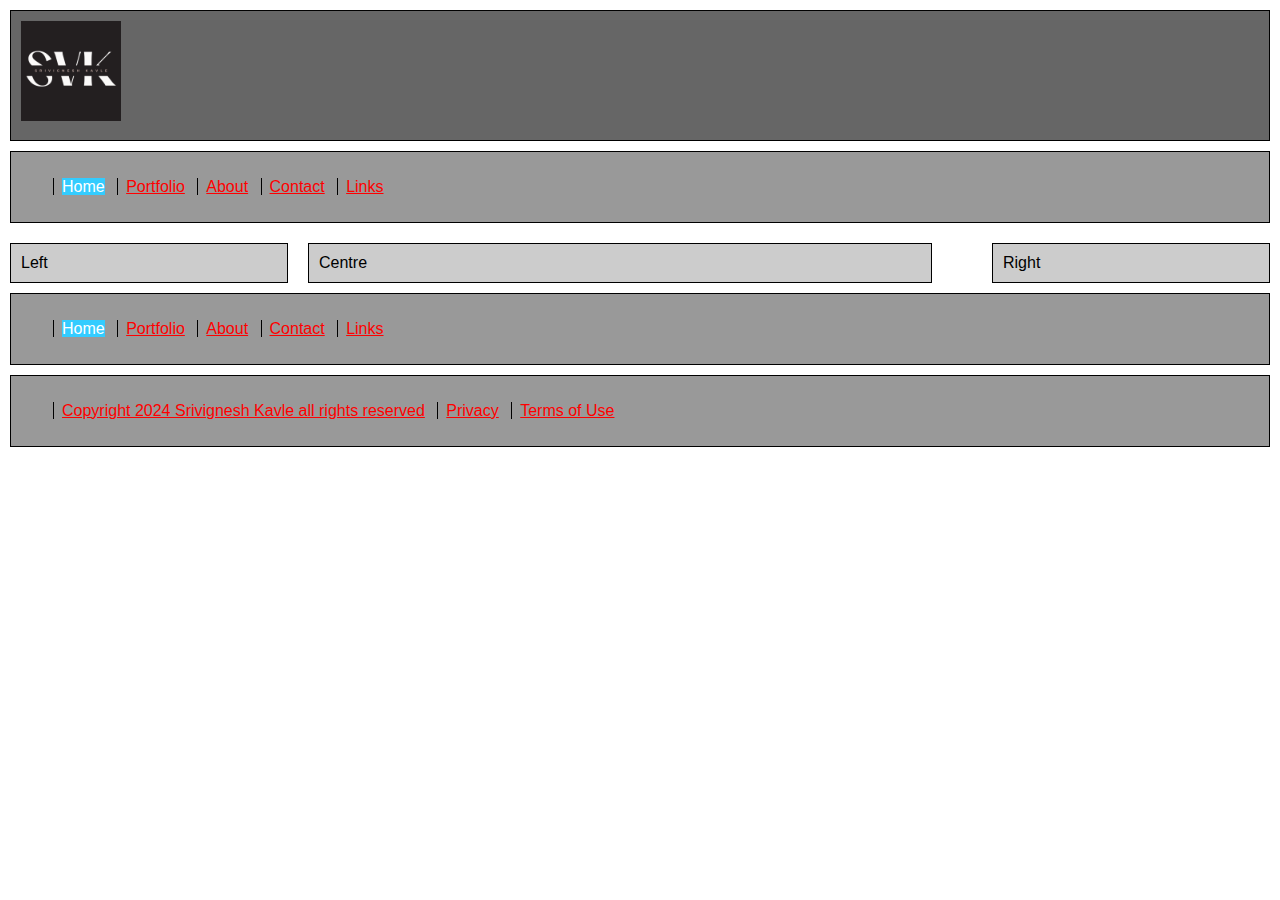
<file: index.html>
<!DOCTYPE html>
<html lang="en">
<head>
    <meta charset="UTF-8">
    <title>Srivignesh Kavle's Web Site | Homepage</title>
    <link rel="stylesheet" type="text/css" href="css/style.css">
</head>
<body>
    <div class="box">
        <span class="logo"><a href="index.html"><img src="img/logo-dark.png" alt="logo" title="Srivignesh Kavle"></a></span>
    </div>
    <div class="nav">
        <ul class="navlist">
            <li><span class="deadnav">Home</span></li> 
			<li><a href="portfolio.html">Portfolio</a></li> 
			<li><a href="about.html">About</a></li> 
			<li><a href="contact.html">Contact</a></li> 
			<li><a href="links.html">Links</a></li> 
        </ul>
    </div>
    <div class="left">Left</div>
	<div class="centre">Centre</div>
	<div class="right">Right</div>
    <div class="lower_nav">
        <ul class="navlist">
            <li><span class="deadnav">Home</span></li> 
			<li><a href="portfolio.html">Portfolio</a></li> 
			<li><a href="about.html">About</a></li> 
			<li><a href="contact.html">Contact</a></li> 
			<li><a href="links.html">Links</a></li> 
        </ul>
    </div>
    <div class="legal"> 
        <ul class="navlist">
            <li><a href="copyright.html">Copyright 2024 Srivignesh Kavle all rights reserved</a></li>
            <li> <a href="privacy.html">Privacy</a></li>
            <li><a href="terms.html">Terms of Use</a></li>
        </ul> 
    </div>

</body>
</html>
</file>
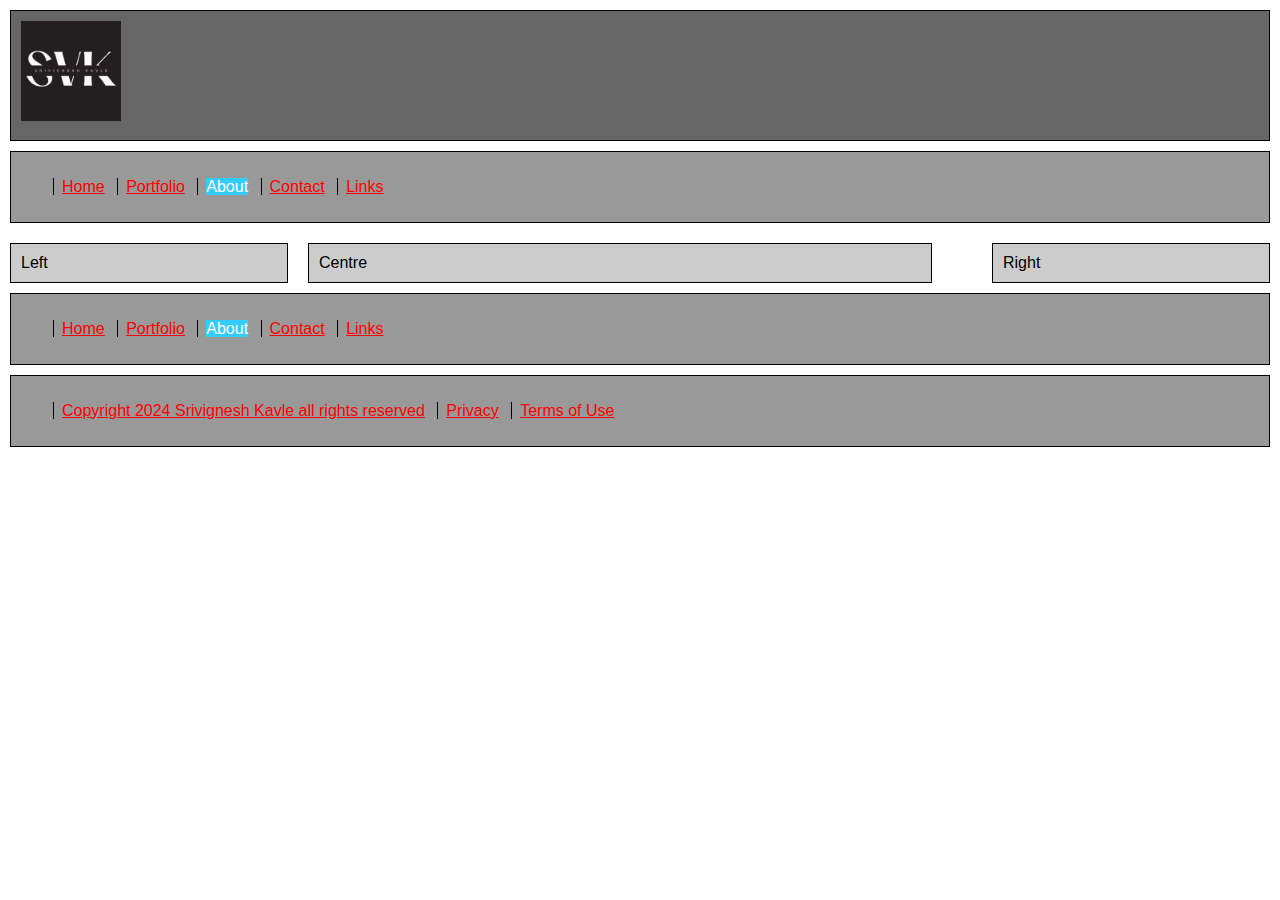
<file: about.html>
<!DOCTYPE html>
<html lang="en">
<head>
    <meta charset="UTF-8">
    <title>Srivignesh Kavle's Web Site | About</title>
    <link rel="stylesheet" type="text/css" href="css/style.css">
</head>
<body>
    <div class="box">
        <span class="logo"><a href="index.html"><img src="img/logo-dark.png" alt="logo" title="Srivignesh Kavle"></a></span>
    </div>
    <div class="nav">
        <ul class="navlist">
            <li><a href="index.html">Home</a></li> 
			<li><a href="portfolio.html">Portfolio</a></li> 
			<li><span class="deadnav">About</span></li> 
			<li><a href="contact.html">Contact</a></li> 
			<li><a href="links.html">Links</a></li> 
        </ul>
    </div>
    <div class="left">Left</div>
	<div class="centre">Centre</div>
	<div class="right">Right</div>
    <div class="lower_nav">
        <ul class="navlist">
            <li><a href="index.html">Home</a></li> 
			<li><a href="portfolio.html">Portfolio</a></li> 
			<li><span class="deadnav">About</span></li> 
			<li><a href="contact.html">Contact</a></li> 
			<li><a href="links.html">Links</a></li> 
        </ul>
    </div>
    <div class="legal"> 
        <ul class="navlist">
            <li><a href="copyright.html">Copyright 2024 Srivignesh Kavle all rights reserved</a></li>
            <li> <a href="privacy.html">Privacy</a></li>
            <li><a href="terms.html">Terms of Use</a></li>
        </ul> 
    </div>

</body>
</html>
</file>
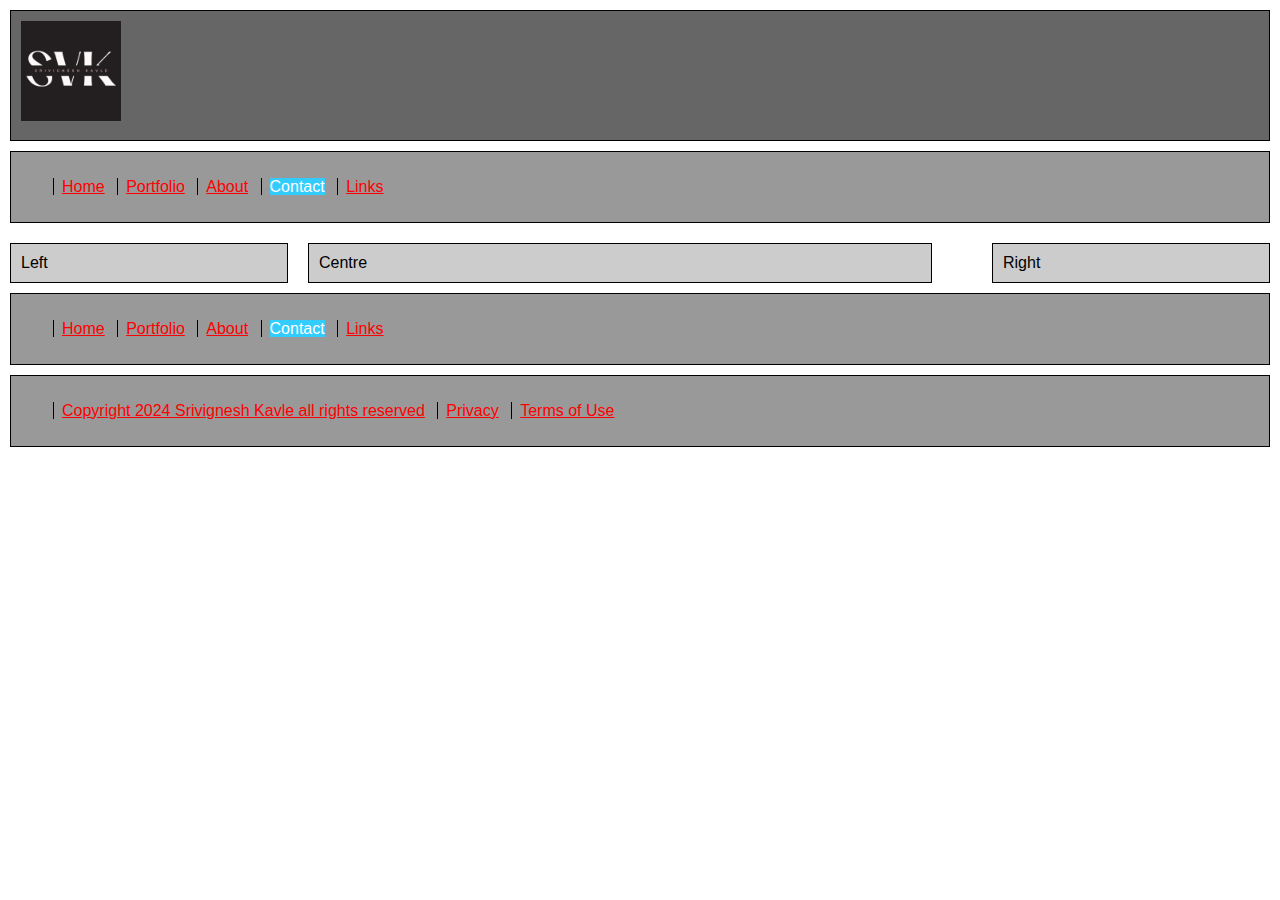
<file: contact.html>
<!DOCTYPE html>
<html lang="en">
<head>
    <meta charset="UTF-8">
    <title>Srivignesh Kavle's Web Site | Contact</title>
    <link rel="stylesheet" type="text/css" href="css/style.css">
</head>
<body>
    <div class="box">
        <span class="logo"><a href="index.html"><img src="img/logo-dark.png" alt="logo" title="Srivignesh Kavle"></a></span>
    </div>
    <div class="nav">
        <ul class="navlist">
            <li><a href="index.html">Home</a></li> 
			<li><a href="portfolio.html">Portfolio</a></li> 
			<li><a href="about.html">About</a></li> 
			<li><span class="deadnav">Contact</span></li> 
			<li><a href="links.html">Links</a></li> 
        </ul>
    </div>
    <div class="left">Left</div>
	<div class="centre">Centre</div>
	<div class="right">Right</div>
    <div class="lower_nav">
        <ul class="navlist">
            <li><a href="index.html">Home</a></li> 
			<li><a href="portfolio.html">Portfolio</a></li> 
			<li><a href="about.html">About</a></li> 
			<li><span class="deadnav">Contact</span></li> 
			<li><a href="links.html">Links</a></li> 
        </ul>
    </div>
    <div class="legal"> 
        <ul class="navlist">
            <li><a href="copyright.html">Copyright 2024 Srivignesh Kavle all rights reserved</a></li>
            <li> <a href="privacy.html">Privacy</a></li>
            <li><a href="terms.html">Terms of Use</a></li>
        </ul> 
    </div>

</body>
</html>
</file>
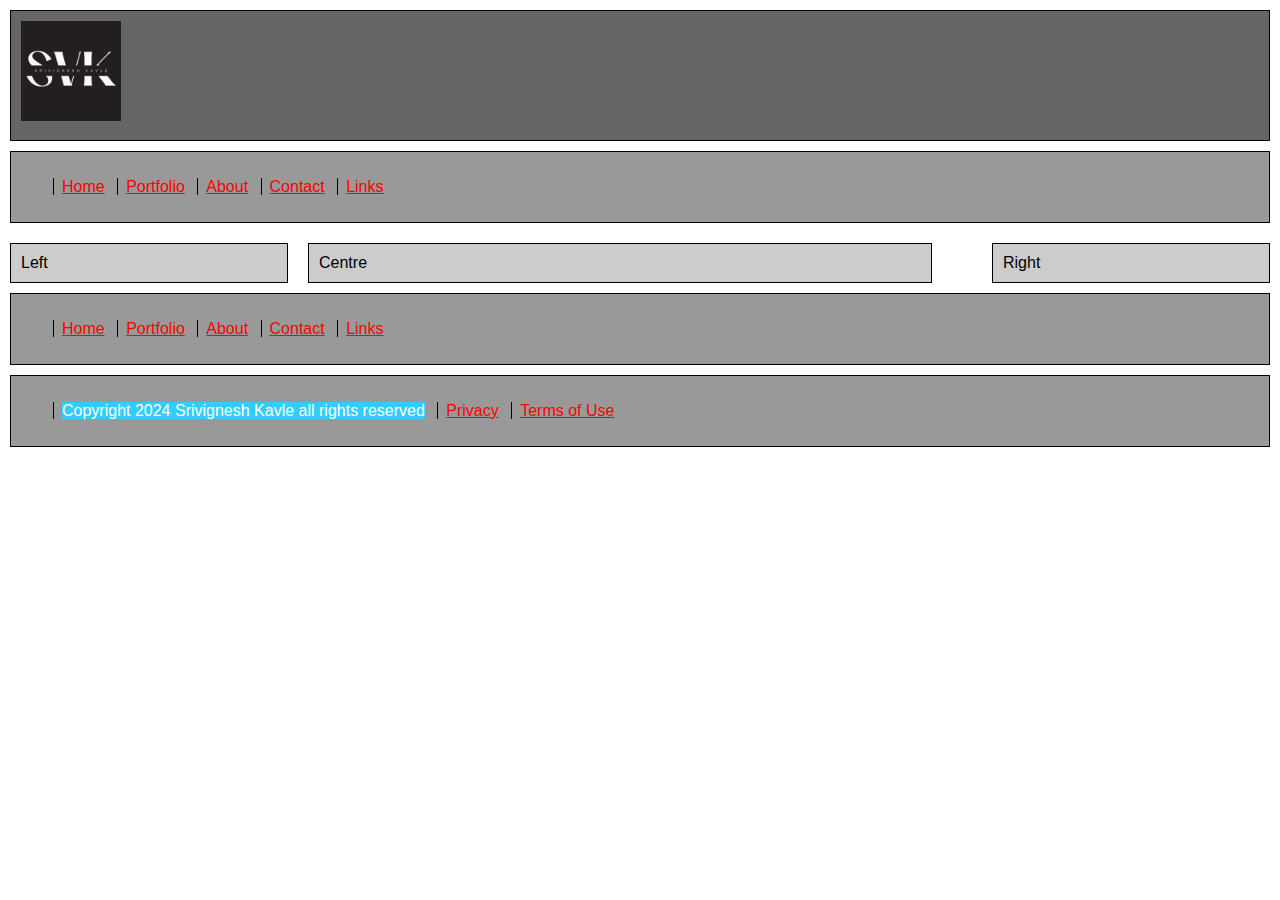
<file: copyright.html>
<!DOCTYPE html>
<html lang="en">
<head>
    <meta charset="UTF-8">
    <title>Srivignesh Kavle's Web Site | Copyright</title>
    <link rel="stylesheet" type="text/css" href="css/style.css">
</head>
<body>
    <div class="box">
        <span class="logo"><a href="index.html"><img src="img/logo-dark.png" alt="logo" title="Srivignesh Kavle"></a></span>
    </div>
    <div class="nav">
        <ul class="navlist">
            <li><a href="index.html">Home</a></li> 
			<li><a href="portfolio.html">Portfolio</a></li> 
			<li><a href="about.html">About</a></li> 
			<li><a href="contact.html">Contact</a></li> 
			<li><a href="links.html">Links</a></li> 
        </ul>
    </div>
    <div class="left">Left</div>
	<div class="centre">Centre</div>
	<div class="right">Right</div>
    <div class="lower_nav">
        <ul class="navlist">
            <li><a href="index.html">Home</a></li> 
			<li><a href="portfolio.html">Portfolio</a></li> 
			<li><a href="about.html">About</a></li> 
			<li><a href="contact.html">Contact</a></li> 
			<li><a href="links.html">Links</a></li> 
        </ul>
    </div>
    <div class="legal"> 
        <ul class="navlist">
            <li><span class="deadnav">Copyright 2024 Srivignesh Kavle all rights reserved</span></li>
            <li> <a href="privacy.html">Privacy</a></li>
            <li><a href="terms.html">Terms of Use</a></li>
        </ul> 
    </div>

</body>
</html>
</file>
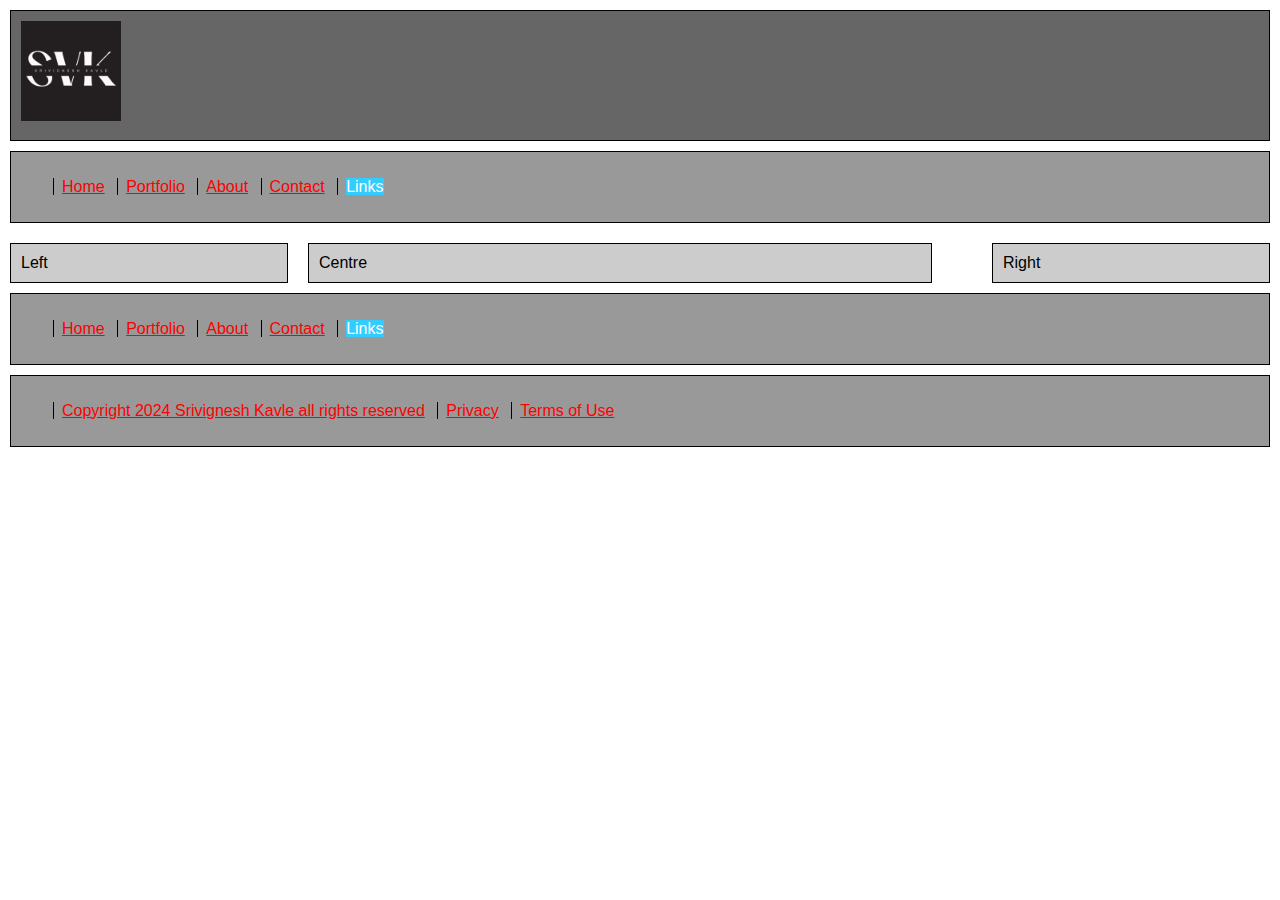
<file: links.html>
<!DOCTYPE html>
<html lang="en">
<head>
    <meta charset="UTF-8">
    <title>Srivignesh Kavle's Web Site | Links</title>
    <link rel="stylesheet" type="text/css" href="css/style.css">
</head>
<body>
    <div class="box">
        <span class="logo"><a href="index.html"><img src="img/logo-dark.png" alt="logo" title="Srivignesh Kavle"></a></span>
    </div>
    <div class="nav">
        <ul class="navlist">
            <li><a href="index.html">Home</a></li> 
			<li><a href="portfolio.html">Portfolio</a></li> 
			<li><a href="about.html">About</a></li> 
			<li><a href="contact.html">Contact</a></li> 
			<li><span class="deadnav">Links</span></li> 
        </ul>
    </div>
    <div class="left">Left</div>
	<div class="centre">Centre</div>
	<div class="right">Right</div>
    <div class="lower_nav">
        <ul class="navlist">
            <li><a href="index.html">Home</a></li> 
			<li><a href="portfolio.html">Portfolio</a></li> 
			<li><a href="about.html">About</a></li> 
			<li><a href="contact.html">Contact</a></li> 
			<li><span class="deadnav">Links</span></li> 
        </ul>
    </div>
    <div class="legal"> 
        <ul class="navlist">
            <li><a href="copyright.html">Copyright 2024 Srivignesh Kavle all rights reserved</a></li>
            <li> <a href="privacy.html">Privacy</a></li>
            <li><a href="terms.html">Terms of Use</a></li>
        </ul> 
    </div>

</body>
</html>
</file>
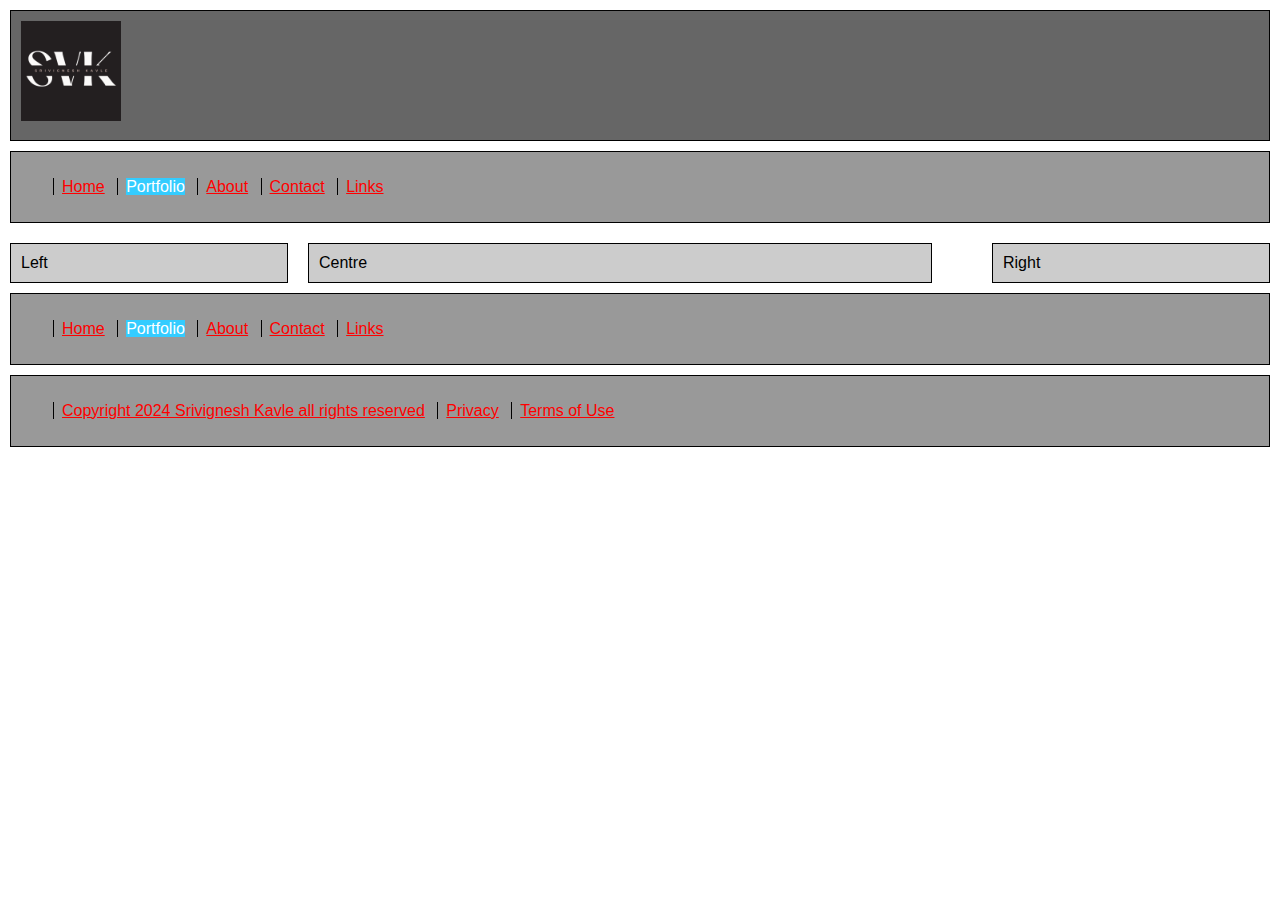
<file: portfolio.html>
<!DOCTYPE html>
<html lang="en">
<head>
    <meta charset="UTF-8">
    <title>Srivignesh Kavle's Web Site | Portfolio</title>
    <link rel="stylesheet" type="text/css" href="css/style.css">
</head>
<body>
    <div class="box">
        <span class="logo"><a href="index.html"><img src="img/logo-dark.png" alt="logo" title="Srivignesh Kavle"></a></span>
    </div>
    <div class="nav">
        <ul class="navlist">
            <li><a href="index.html">Home</a></li> 
			<li><span class="deadnav">Portfolio</span></li> 
			<li><a href="about.html">About</a></li> 
			<li><a href="contact.html">Contact</a></li> 
			<li><a href="links.html">Links</a></li> 
        </ul>
    </div>
    <div class="left">Left</div>
	<div class="centre">Centre</div>
	<div class="right">Right</div>
    <div class="lower_nav">
        <ul class="navlist">
            <li><a href="index.html">Home</a></li> 
			<li><span class="deadnav">Portfolio</span></li> 
			<li><a href="about.html">About</a></li> 
			<li><a href="contact.html">Contact</a></li> 
			<li><a href="links.html">Links</a></li> 
        </ul>
    </div>
    <div class="legal"> 
        <ul class="navlist">
            <li><a href="copyright.html">Copyright 2024 Srivignesh Kavle all rights reserved</a></li>
            <li> <a href="privacy.html">Privacy</a></li>
            <li><a href="terms.html">Terms of Use</a></li>
        </ul> 
    </div>

</body>
</html>
</file>
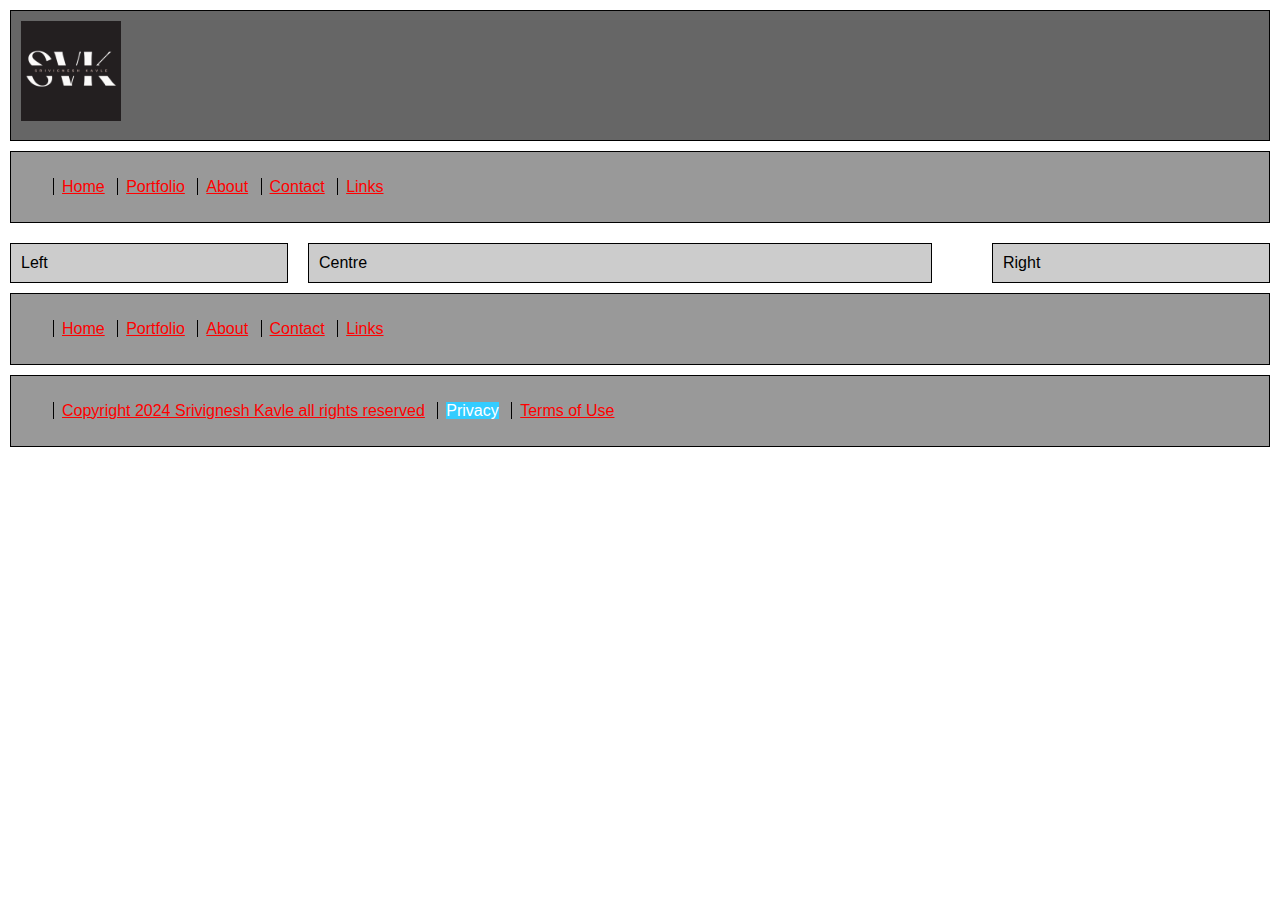
<file: privacy.html>
<!DOCTYPE html>
<html lang="en">
<head>
    <meta charset="UTF-8">
    <title>Srivignesh Kavle's Web Site | Privacy</title>
    <link rel="stylesheet" type="text/css" href="css/style.css">
</head>
<body>
    <div class="box">
        <span class="logo"><a href="index.html"><img src="img/logo-dark.png" alt="logo" title="Srivignesh Kavle"></a></span>
    </div>
    <div class="nav">
        <ul class="navlist">
            <li><a href="index.html">Home</a></li> 
			<li><a href="portfolio.html">Portfolio</a></li> 
			<li><a href="about.html">About</a></li> 
			<li><a href="contact.html">Contact</a></li> 
			<li><a href="links.html">Links</a></li> 
        </ul>
    </div>
    <div class="left">Left</div>
	<div class="centre">Centre</div>
	<div class="right">Right</div>
    <div class="lower_nav">
        <ul class="navlist">
            <li><a href="index.html">Home</a></li> 
			<li><a href="portfolio.html">Portfolio</a></li> 
			<li><a href="about.html">About</a></li> 
			<li><a href="contact.html">Contact</a></li> 
			<li><a href="links.html">Links</a></li> 
        </ul>
    </div>
    <div class="legal"> 
        <ul class="navlist">
            <li><a href="copyright.html">Copyright 2024 Srivignesh Kavle all rights reserved</a></li>
            <li><span class="deadnav">Privacy</span></li>
            <li><a href="terms.html">Terms of Use</a></li>
        </ul> 
    </div>

</body>
</html>
</file>
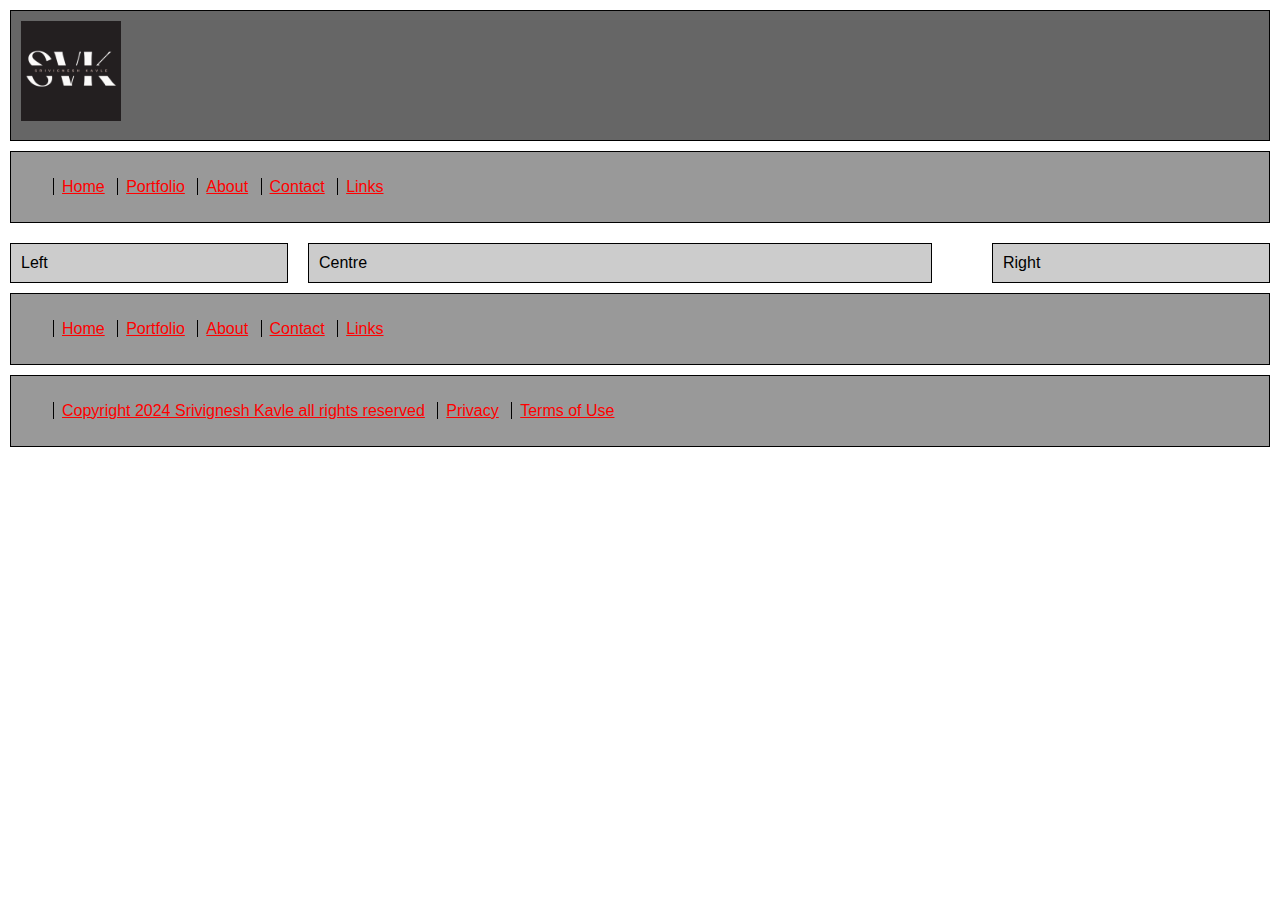
<file: template.html>
<!DOCTYPE html>
<html lang="en">
<head>
    <meta charset="UTF-8">
    <title>Srivignesh Kavle's Web Site</title>
    <link rel="stylesheet" type="text/css" href="css/style.css">
</head>
<body>
    <div class="box">
        <span class="logo"><a href="index.html"><img src="img/logo-dark.png" alt="logo" title="Srivignesh Kavle"></a></span>
    </div>
    <div class="nav">
        <ul class="navlist">
            <li><a href="index.html">Home</a></li> 
			<li><a href="portfolio.html">Portfolio</a></li> 
			<li><a href="about.html">About</a></li> 
			<li><a href="contact.html">Contact</a></li> 
			<li><a href="links.html">Links</a></li> 
        </ul>
    </div>
    <div class="left">Left</div>
	<div class="centre">Centre</div>
	<div class="right">Right</div>
    <div class="lower_nav">
        <ul class="navlist">
            <li><a href="index.html">Home</a></li> 
			<li><a href="portfolio.html">Portfolio</a></li> 
			<li><a href="about.html">About</a></li> 
			<li><a href="contact.html">Contact</a></li> 
			<li><a href="links.html">Links</a></li> 
        </ul>
    </div>
    <div class="legal"> 
        <ul class="navlist">
            <li><a href="copyright.html">Copyright 2024 Srivignesh Kavle all rights reserved</a></li>
            <li> <a href="privacy.html">Privacy</a></li>
            <li><a href="terms.html">Terms of Use</a></li>
        </ul> 
    </div>

</body>
</html>
</file>
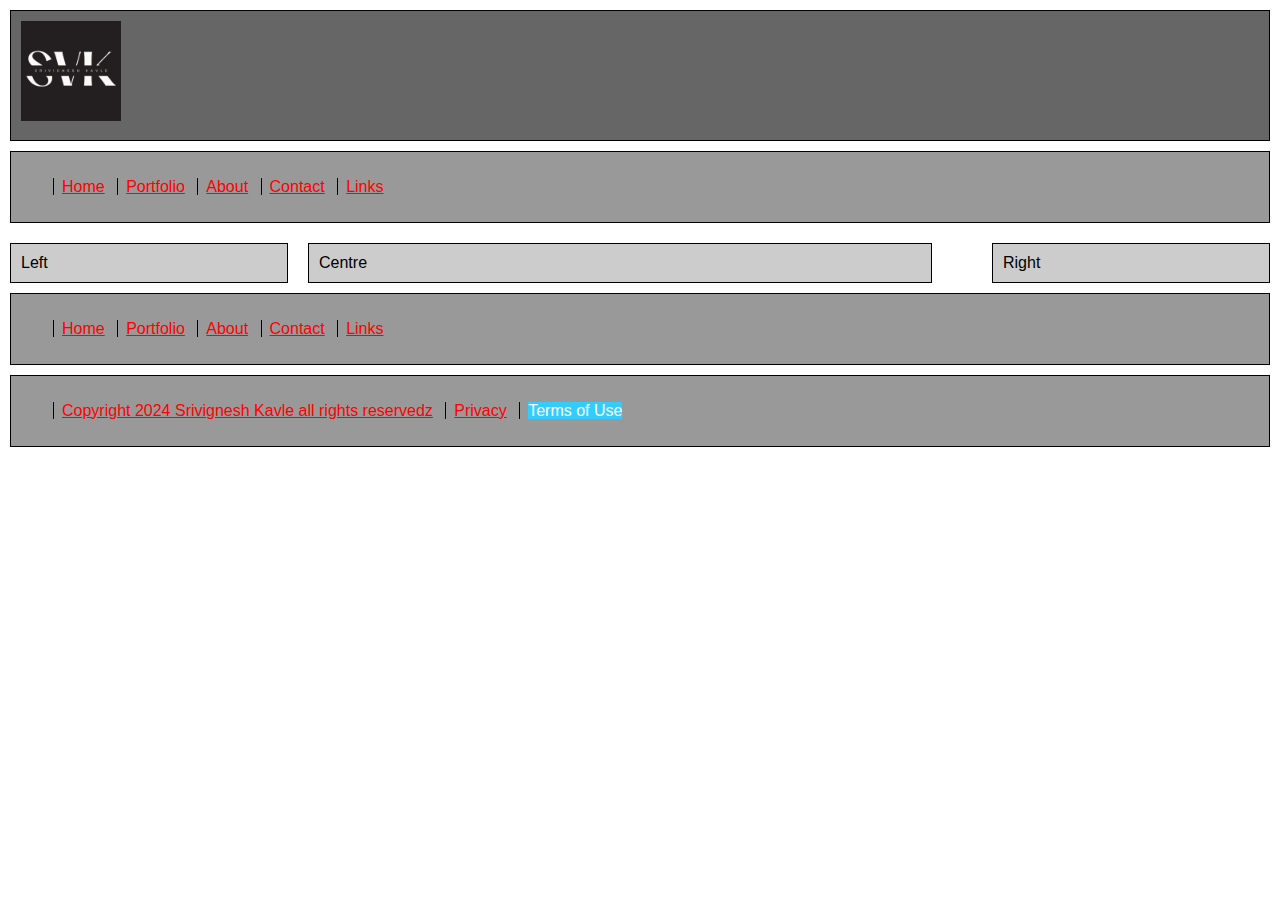
<file: terms.html>
<!DOCTYPE html>
<html lang="en">
<head>
    <meta charset="UTF-8">
    <title>Srivignesh Kavle's Web Site | Terms</title>
    <link rel="stylesheet" type="text/css" href="css/style.css">
</head>
<body>
    <div class="box">
        <span class="logo"><a href="index.html"><img src="img/logo-dark.png" alt="logo" title="Srivignesh Kavle"></a></span>
    </div>
    <div class="nav">
        <ul class="navlist">
            <li><a href="index.html">Home</a></li> 
			<li><a href="portfolio.html">Portfolio</a></li> 
			<li><a href="about.html">About</a></li> 
			<li><a href="contact.html">Contact</a></li> 
			<li><a href="links.html">Links</a></li> 
        </ul>
    </div>
    <div class="left">Left</div>
	<div class="centre">Centre</div>
	<div class="right">Right</div>
    <div class="lower_nav">
        <ul class="navlist">
            <li><a href="index.html">Home</a></li> 
			<li><a href="portfolio.html">Portfolio</a></li> 
			<li><a href="about.html">About</a></li> 
			<li><a href="contact.html">Contact</a></li> 
			<li><a href="links.html">Links</a></li> 
        </ul>
    </div>
    <div class="legal"> 
        <ul class="navlist">
            <li><a href="copyright.html">Copyright 2024 Srivignesh Kavle all rights reservedz</a></li>
            <li> <a href="privacy.html">Privacy</a></li>
            <li><span class="deadnav">Terms of Use</span></li>
        </ul> 
    </div>

</body>
</html>
</file>
<file: css/style.css>
body { 
	padding: 0px; 
	margin:  0px; 
	font-family: Arial, Helvetica, sans-serif; 
	background: #fff; 
	color: #000; 
}

.navlist a:link{
	color:#F00
}

.navlist a:visited{
	color:#FC0
}

.navlist a:hover{
	background-color:#3CF;
	color:#03F
}

.navlist a:active{
	color:#F3F
}

.logo{
	font-size:36px;
    
}
.logo img{
    height: 100px;
}

.navlist li	{
	display: inline;
	list-style-type:circle;
	padding-right: 20px;
	border-left: 1px solid #000;
	line-height: 1.1em;
	margin: 0 .5em 0 -.5em;
	padding: 0 .5em 0 .5em;
}
    
.box {
	margin:10px;
	padding:10px;
	background-color:#666;
	border-width:1px;
	border-color:black;
	border-style:solid;
	clear:both;
}

.nav {
	margin:10px;
	padding:10px;
	background-color:#999;
	border-width:1px;
	border-color:black;
	border-style:solid;
}
.left {
	width:20%;
	margin:10px;
	padding:10px;
	background-color:#CCC;
	border-width:1px;
	border-color:black;
	border-style:solid;
	float:left;
}
.centre {
	width:47%;
	margin:10px;
	padding:10px;
	background-color:#CCC;
	border-width:1px;
	border-color:black;
	border-style:solid;
	float:left;
}
.right {
	width:20%;
	margin:10px;
	padding:10px;
	background-color:#CCC;
	border-width:1px;
	border-color:black;
	border-style:solid;
	float:right;
}
.lower_nav {
	margin:10px;
	padding:10px;
	background-color:#999;
	border-width:1px;
	border-color:black;
    border-style:solid;
	clear:both;
	
}
.legal {
	margin:10px;
	padding:10px;
	background-color:#999;
	border-width:1px;
	border-color:black;
	border-style:solid;
	float:none;
	clear:both;
	
}
.deadnav{
    color:#FFF;
    background-color: #3CF
}
</file>
